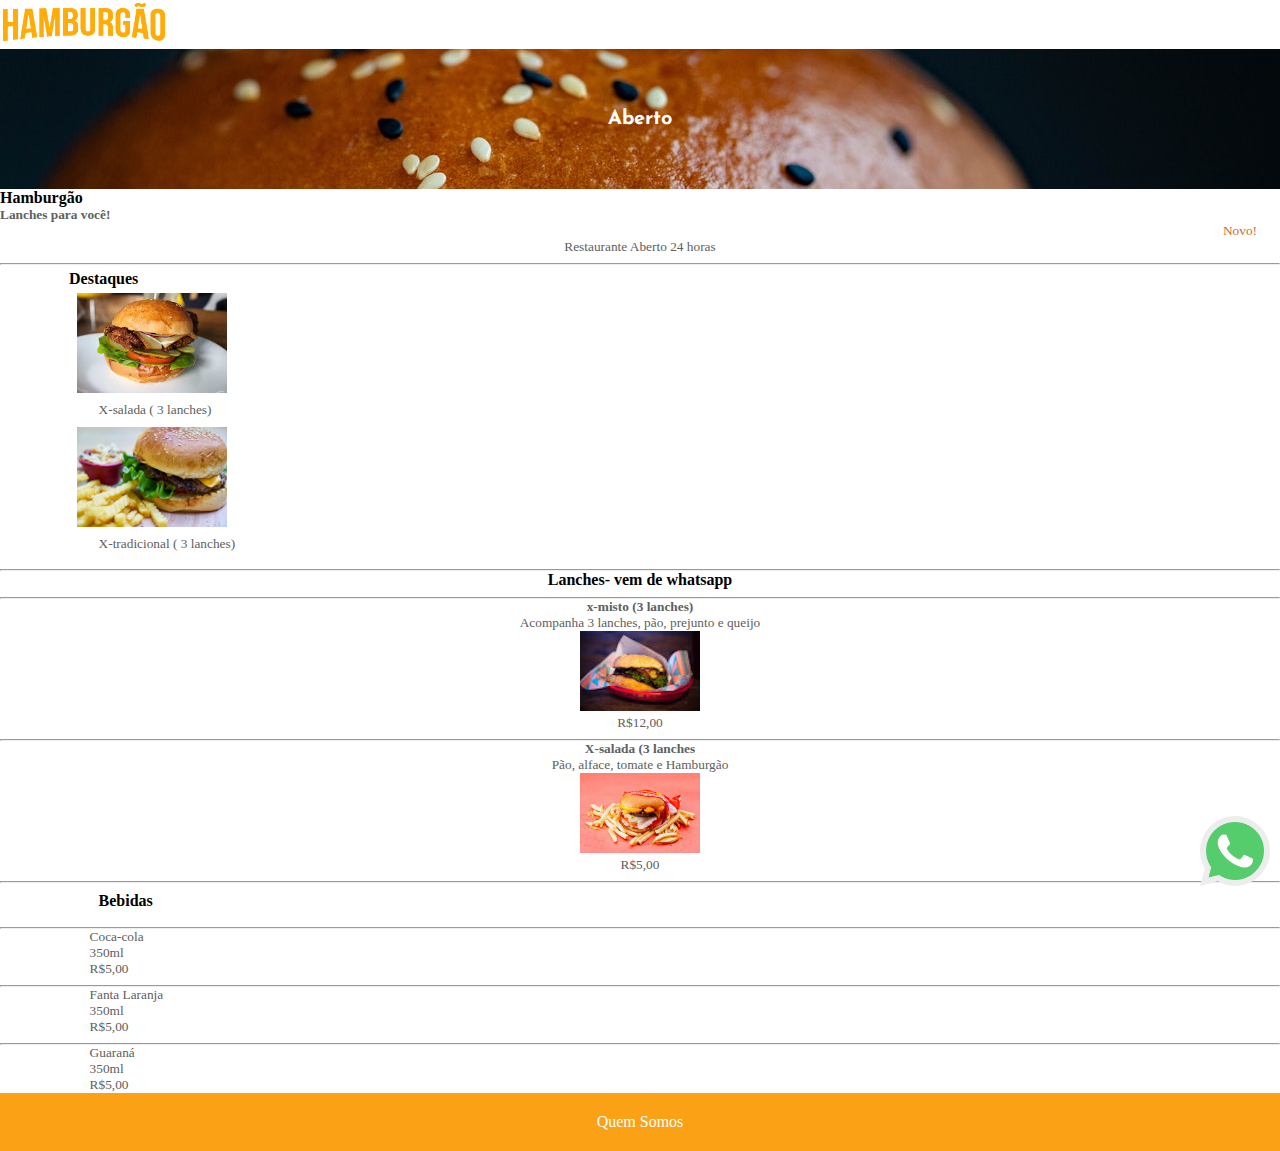
<file: index.html>
<!DOCTYPE html>
<html lang="pt-BR">
<head>
    <meta charset="UTF-8">
    <meta name="viewport" content="width=device-width, initial-scale=1.0">
   
    <title>Hamburgão maués online</title>
    <link rel="stylesheet" href="style.css">
    <link href="https://fonts.googleapis.com/css2?family=Josefin+Sans:ital,wght@0,100;0,200;0,300;0,400;0,500;0,600;0,700;1,100;1,200;1,300;1,400;1,500;1,600;1,700&display=swap" rel="stylesheet">
</head>
<body>
    <div class="Menu">
        <nav>
            <ul>
                <li>
               <a href="index.html"> <img class="Logo" src="LG.png" alt=""></a>
               
                </li>
                
               
            </ul>
        </nav>
        <header class="maues">
            <h1>Aberto</h1>
        </header>
        <section class="secao01">
            <h2 class="hamburgao">Hamburgão maués</h2>
            <h3>Lanches para você!</h3>
            <p class="novo"> Novo! </p>
            <p class="restaurante">Restaurante Aberto 24 horas</p>
        </section>
        <hr>
        <section class="destaques">
            <h2 class="conteudo">Destaques</h2>
            <figure>
            <img class="imagem01"   src="h.jpg" alt="">
            <figcaption class="x-salada3lanches">
                <p class="p1"> X-salada ( 3 lanches)</p>
            </figcaption>
        </figure>
        <figure>
            <img class="imagem02" src="tradicional.jpg" alt="" >
            <figcaption class="">
                <p class="p2">X-tradicional ( 3 lanches)</p>
            </figcaption>
        </figure>
            
        </section>
        <hr>
        <section class="lanches">
            <h2>Lanches- vem de whatsapp</h2>
            <hr>
            <strong><p>x-misto (3 lanches)</p></strong> 
            <p>Acompanha 3 lanches, pão, prejunto e queijo</p>
            <img class="" src="p.jpg" alt="xmisto" >
            <p>R$12,00</p>
            
            <hr>
           <strong> <p>X-salada (3 lanches</p></strong>
            <p>Pão, alface, tomate e Hamburgão</p>
            <img class="" src="outa.jpg" alt="outrafoto"> 
            <p> R$5,00</p>
            <hr>
        </section>
        <section class="bebidas">
            <h2>Bebidas</h2>
            <hr>
            <p>Coca-cola</p>
            <p>350ml</p>
            <p>R$5,00</p>
            <hr>
            <p>Fanta Laranja</p>
            <p>350ml</p>
            <p>R$5,00</p>
            <hr>
            <p>Guaraná</p>
            <p>350ml</p>
            <p>R$5,00</p>
        </section>
        <footer >
            <a class="embaixo" href="quemsomos.html">Quem Somos</a>
        </footer>  
              
       <a class="btn" href="https://api.whatsapp.com/send?phone=5560606060600" target="_blank"> <img src="whatsapp.png" 
 alt="whatsapp" width="70px" height="70px" title="Falar com atendimento"></a>
    </div>
    <script> function typeWrite(elemento){ const textArray = elemento.innerHTML.split(''); elemento.innerHTML= ''; 
textArray.forEach((letra, i)=>{ setTimeout(()=> elemento.innerHTML += letra, 79 * i); }); } const titulo = document.
querySelector('h1'); const h2= document.querySelector('h2'); const p= document.querySelector('p'); typeWrite(titulo);
typeWrite(h2); typeWrite(p); </script>


</body>
</html>
</file>
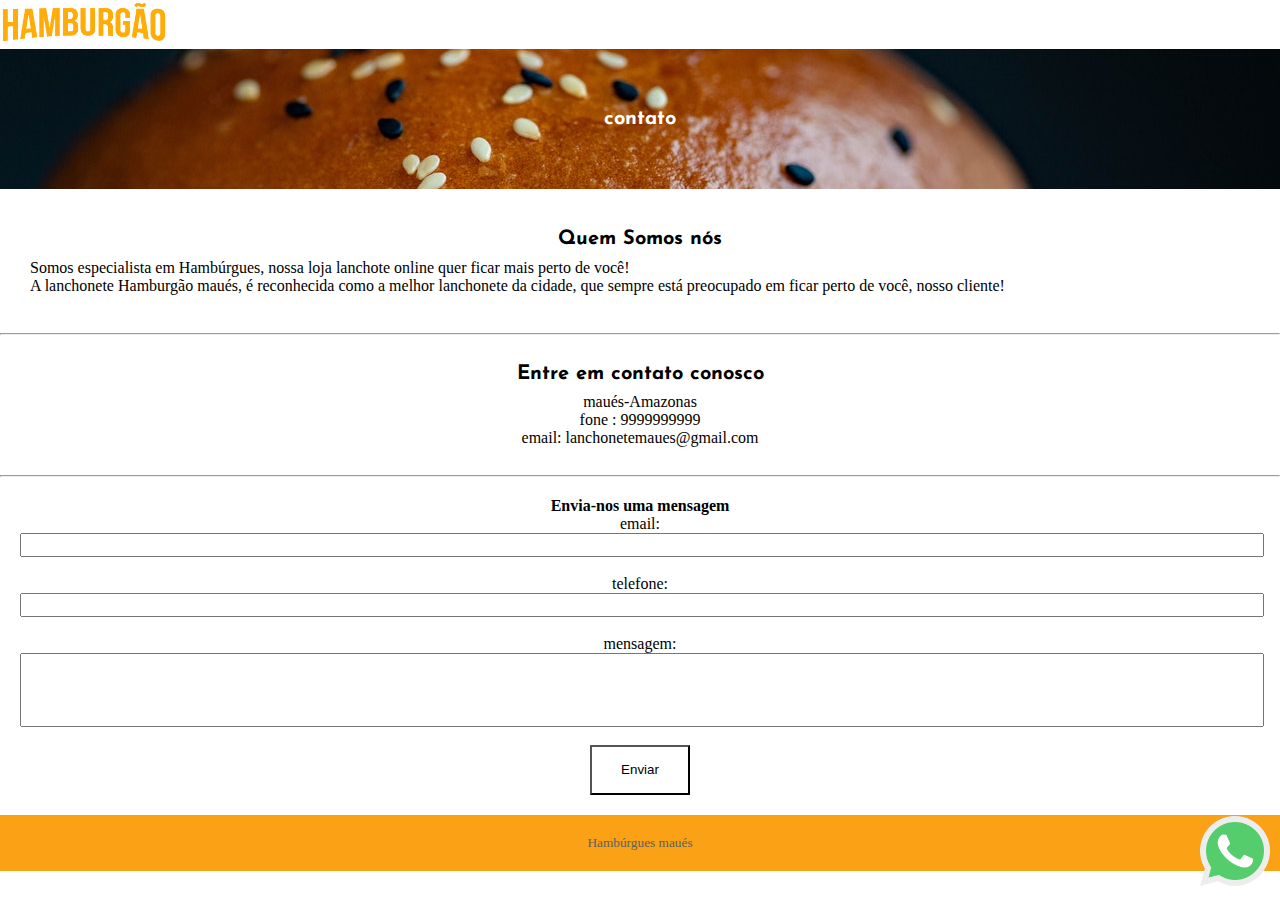
<file: quemsomos.html>
<!DOCTYPE html>
<html lang="pt-BR">
<head>
    <meta charset="UTF-8">
    <meta name="viewport" content="width=device-width, initial-scale=1.0">
    <title>Hamburgão maués online</title>
    <link rel="stylesheet" href="style.css">
    <link href="https://fonts.googleapis.com/css2?family=Josefin+Sans:ital,wght@0,100;0,200;0,300;0,400;0,500;0,600;0,700;1,100;1,200;1,300;1,400;1,500;1,600;1,700&display=swap" rel="stylesheet">
</head>
<body>
    <div class="Menu">
        <nav>
            <ul>
                <li>
               <a href="index.html"> <img class="Logo" src="LG.png" alt=""></a>
                </li>
            </ul>
        </nav>
        <header class="maues">
            <h1>contato</h1>
        </header>

        <section class="quemsomos">
            <h1>Quem Somos nós</h1>
            <p>Somos especialista em Hambúrgues, nossa loja lanchote online quer ficar mais perto de você!</p>
            <p>A lanchonete Hamburgão maués, é reconhecida como a melhor lanchonete da cidade, que sempre está preocupado 
em ficar perto de você, nosso cliente!</p>

        </section>
        <hr>
        <section class="contato">
            <h2>Entre em contato conosco </h2>
            <p>maués-Amazonas</p>
            <p>fone : 9999999999</p>
            <p>email: lanchonetemaues@gmail.com</p>
        </section>
        <hr>
        <section class="mensagem">
            <h2>Envia-nos uma mensagem</h2>
           email: <input type="email" name="email" id="email" title="coloque seu email"><br><br>
           telefone: <input type="number" name="telefone" id="telefone"><br><br>
           mensagem: <input type="text" name="mensagem" id="mensagem"><br><br>
           <button id="botao">Enviar</button>
        </section>
        <footer  >
            <p>Hambúrgues maués</p>
        </footer>

        
        <a class="btn" href="https://api.whatsapp.com/send?phone=5560606060600" target="_blank"> <img src="whatsapp.png" 
  alt="whatsapp" width="70px" height="70px" title="Falar com atendimento"></a>
  
</body>
</html>
</file>
<file: style.css>
*{
    margin: 0;
    padding: 0;
}

.maues{
    background-image : url('pizza-topo01.jpg' ) ;
    opacity: 1.9; 
    display: flex;
    flex-direction:column;
    text-align: center;
    align-items: center;
    background-size: cover;
    padding: 60px;
color:#ffffff;
}
.maues h1{
    font-family: 'Josefin Sans', sans-serif;
    color:#ffffff;
    font-size: 15pt;
    text-align: center;
    align-items: center;
}
.secao01{
    color:#000;
    background-color: #fffffff8;
    margin-top: 0;
    font-size: 12pt;
}
.destaques{
    display: block;
    background-color: #fffffff8;
    font-size: 10pt;
    margin-top: 0;

}


h3, p{
    color:#606060;
    font-size: 10pt;
}
p{
    text-align: center;
    align-items: center;
}
.novo{
    color: chocolate;
    text-align: right;
    margin-right: 23px;


    
}
hr{
    margin-top: 8px;
    font-size: 11pt;
    padding: 0px;
}
h2{
    font-size: 12pt;
    
    
}
.imagem01{
    background-color: #faa116;
    display: block;
    margin-left:6%;
    

}
.imagem02{
    background-color: #faa116;
    display: block;
   margin-left:6%;
    

}
.x-salada3lanches{
    text-align: right;
 
}
.p1{
    text-align: left ;
    margin-left:7%;
    padding: 9px;
    
}
.p2{
    text-align: left ;
    margin-left:7%;
    padding: 9px;
    
}
.conteudo{
    margin-left:5%;
    padding: 5px;

}
.lanches{
    display: block;
   background-color: #fffffff8;
   font-size: 10pt;
   margin-top: 0;
   text-align: center;
   align-items: center;

}
.xmisto{  
    margin-top: 0;
    flex-direction: column;
    display: flex;
    text-align: center;
    align-items: center;
}
.outrafoto{
    background-size: cover;
    flex-direction: column;
    display: flex;
    text-align: center;
    align-items: center;

}
.bebidas p{
     text-align: left;
     
  
}
.bebidas{
    background-color: #ffffff;
}
footer{
    background-color:  #faa116 ;
    color: #ffffff;
    display: flex;
    flex-direction: column;
    text-align: center;
    align-items: center;
    padding: 20px;
}
#rodape{
    color: #ffffff;
}


.Logo {
    max-width: 168px;
    top: 0;
    left: 0;
    right: 0;
  }
  .Menu{
      width: 100%;
      height: 100%;
  }
  @media (max-width: 800px) {
    .Logo {
      max-width: 105px;
      z-index: 1;
      position: fixed;
      list-style: none;
      text-decoration: none;    

    }
  }
  
  .bebidas h2{
    text-align: left ;
    margin-left:7%;
    padding: 9px;
  }
  
  .btn{
    text-decoration: none;
    position: fixed;
    bottom: 10px;
    right: 10px;
    z-index: 1;
}

#contato{
    color: #ffffff;
    list-style: none;
    text-align: right;
    margin-left: 63%;
    text-decoration: none;
    padding: 10px 26px;
    border-radius: 4px; 
    background-color: #fa8416;
    border-bottom: #ffffff;
    border-width: 40%;
    margin-top: 0;
    display: inline-block;
    font-size: 15px;

}
nav ul li{
    list-style: none;
    text-decoration: none;
}
.bebidas p{
    margin-left:7%;
}


.quemsomos{
    background-color: #ffffff;
    text-align: center;
    align-items: center;
    padding: 30px;
}
.contato{
    background-color: #ffffff;
    text-align: center;
    align-items: center;
    padding: 20px;
}

.mensagem{
    background-color: #ffffff;
    text-align: center;
    align-items: center;
    padding: 20px;
}
.embaixo{
    list-style: none;
    text-transform: none;
    
}
footer .embaixo{
   color: white;
    list-style: none;
    text-transform: none;
    text-decoration: none;
    width: 100px;
    

}
#botao{
    background-color: white;
    color: #000;
    width: 100px;
    height: 50px;
}
#botao:hover{
    background-color: #fa8416;
    color: #ffffff;
    border:#fa8416;
}
#email{
width: 100%;
height: 20px;
}
#telefone{
    width: 100%;
    height: 20px;
}
#mensagem{
    width: 100%;
    height: 70px;
}
.quemsomos h1{
    font-family: 'Josefin Sans', sans-serif;
     color:#000;
     font-size: 15pt;
     text-align: center;
     align-items: center;
     padding: 10px;
     

}
.quemsomos p{
    color: #000;
    font-size: 12pt;
    text-align: left;
}
.contato h2{
    font-family: 'Josefin Sans', sans-serif;
    font-size: 15pt;
    text-align: center;
    align-items: center;
    top: 0;
    padding: 9px;

}
.contato p{
    color: #000;
    font-size: 12pt;
}
</file>
